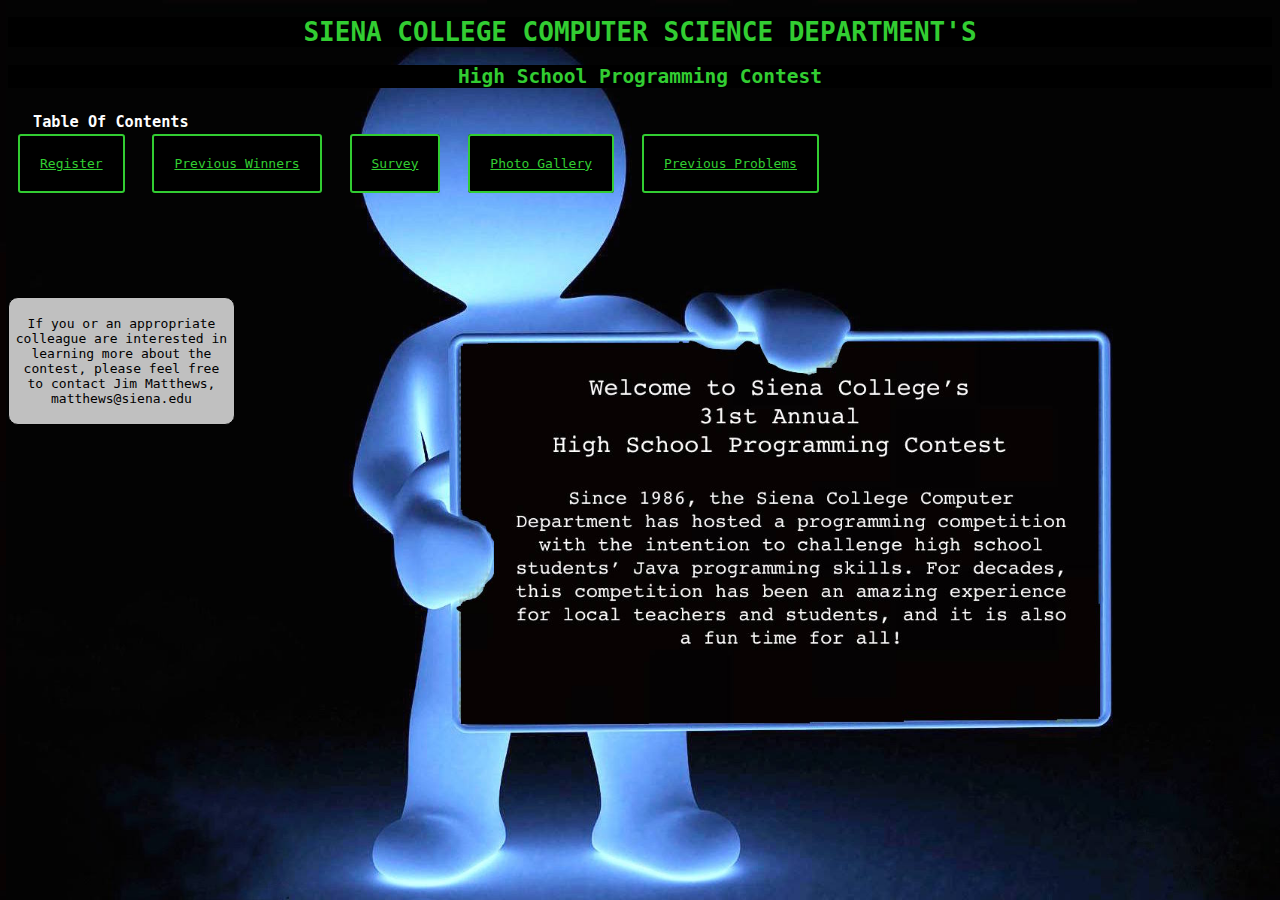
<file: index.html>
<!DOCTYPE html>
<html>
<head>
	<title>Home Page</title>
	<link rel = "stylesheet" type = "text/css" href = "style.css">
</head>
<body class = "homepage">
	<h1>SIENA COLLEGE COMPUTER SCIENCE DEPARTMENT'S</h1>
<h2>High School Programming Contest</h2>
	<h3 class = "white">Table Of Contents</h3>
	
	<nav>
		<a href = "registration.html">Register</a>
		<a href = "pastwinners.html">Previous Winners</a>
		<a href = "survey.html">Survey</a>
		<a href = "photogallery.html">Photo Gallery</a>
		<a href = "pastproblems.html">Previous Problems</a>
</nav>
<div id = "infobox">
		<p>If you or an appropriate colleague are interested in learning more about the contest, please feel free to contact Jim Matthews, matthews@siena.edu </p>
	</div>
</body>
</html>
</file>
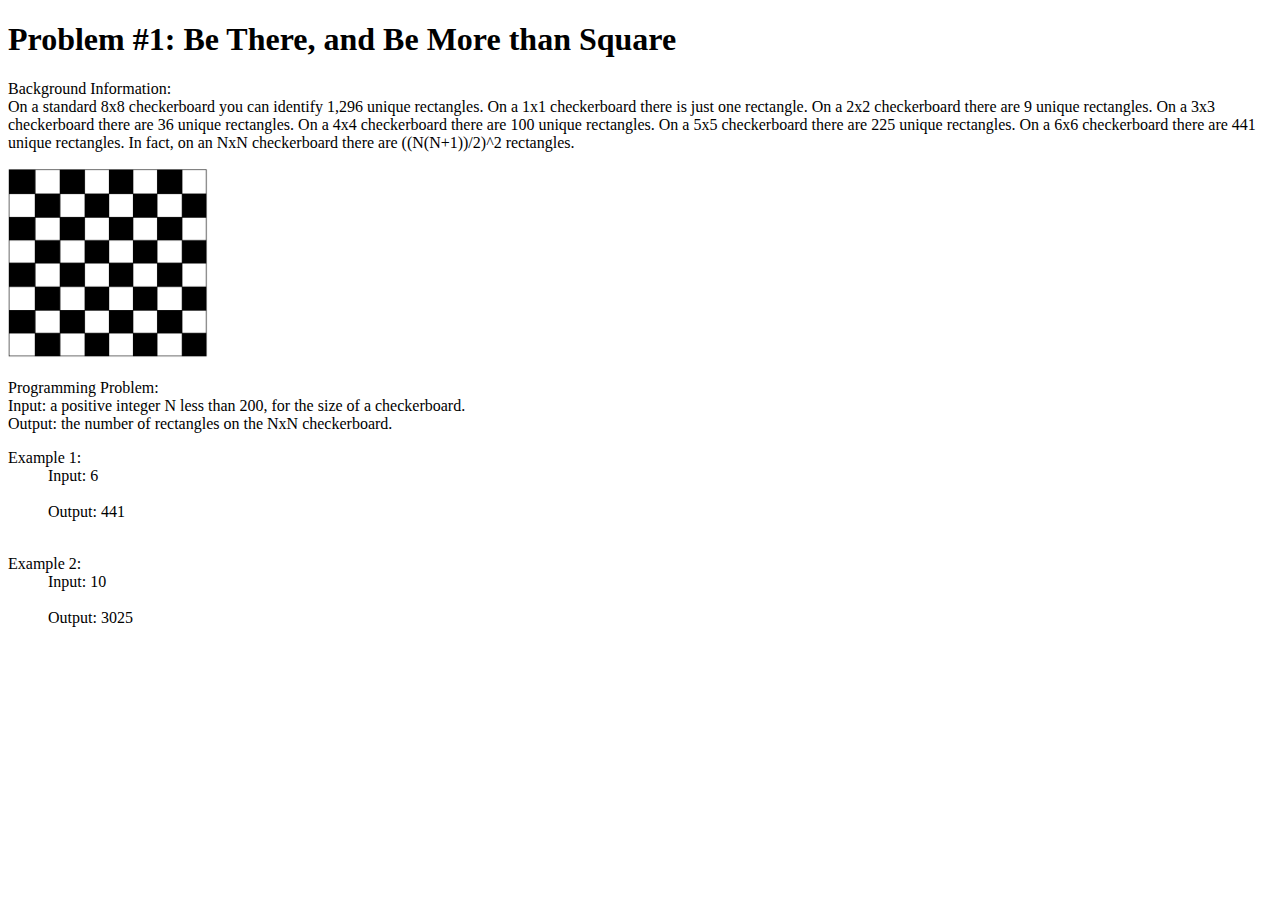
<file: 2015-1.html>
<!DOCTYPE html>
<html>
<head>
	<title>2015 Problem 1</title>
</head>
<body>
<h1>Problem #1: Be There, and Be More than Square</h1>
<p>
	Background Information: <br> On a standard 8x8 checkerboard you can identify 1,296 unique rectangles.
	On a 1x1 checkerboard there is just one rectangle. On a 2x2 checkerboard there are 9 unique rectangles. 
	On a 3x3 checkerboard there are 36 unique rectangles. On a 4x4 checkerboard there are 100 unique rectangles.
	On a 5x5 checkerboard there are 225 unique rectangles. On a 6x6 checkerboard there are 441 unique rectangles. In fact, on an NxN checkerboard there are ((N(N+1))/2)^2 rectangles.
</p>

	<img src="checkerboard.png" alt = "checkerboard"  width = 200 length = 200>
	<p>
Programming Problem:<br>
Input:  a positive integer N less than 200, for the size of a checkerboard.<br>
Output: the number of rectangles on the NxN checkerboard.<br>

<dl>
<dt>Example 1:</dt>	 <dd>Input: 6</dd><br>
<dd>Output: 441</dd><br>
</dl>
<dl>
<dt>Example 2:</dt> <dd>Input: 	10</dd><br>
<dd>Output: 	3025</dd> <br>
</dl>

</p>
</body>
</file>
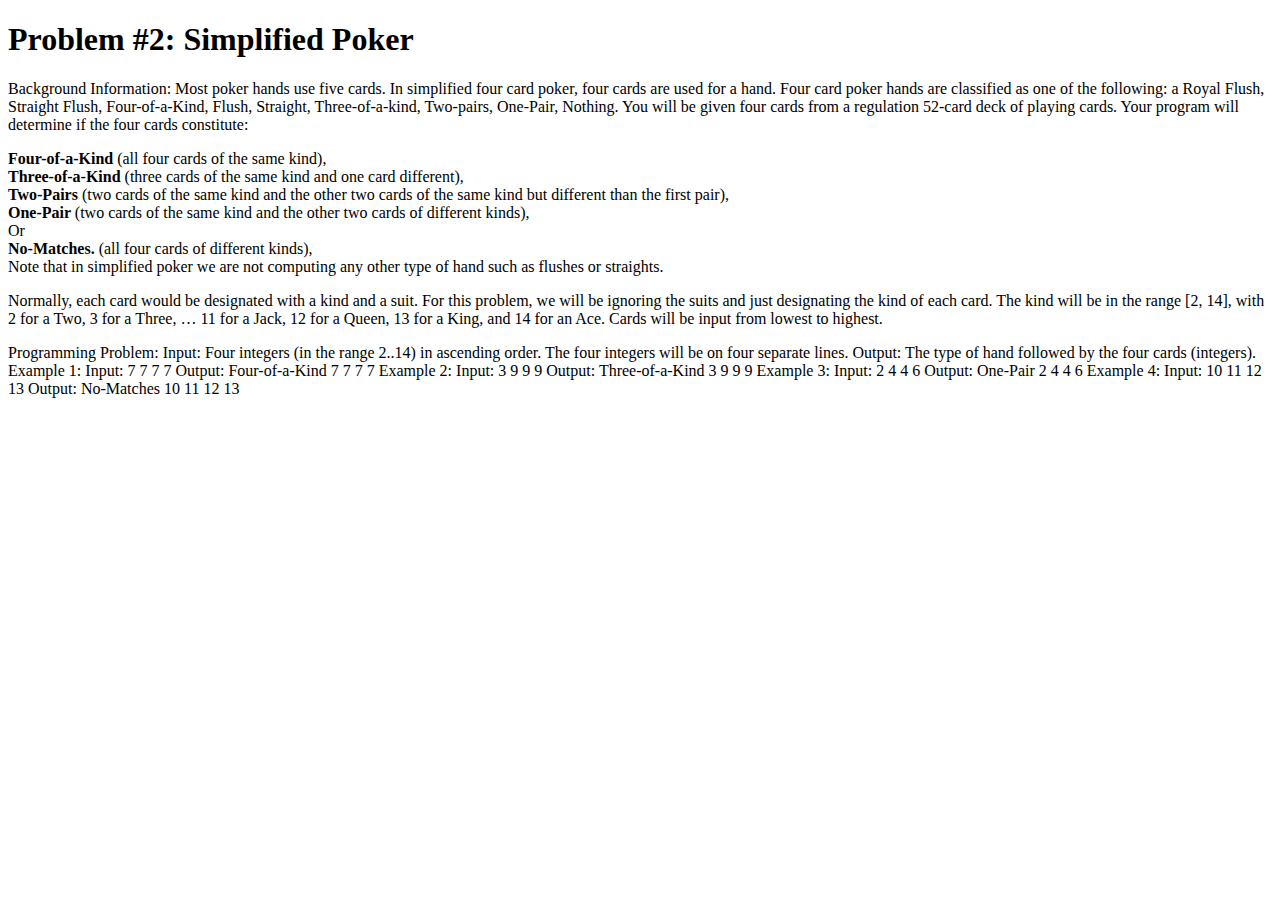
<file: 2015-2.html>
<!DOCTYPE html>
<html>
<head>
	<title>2015 Problem 2</title>
</head>
<body>
<h1>Problem #2: Simplified Poker</h1>
<div>
<p>
Background Information:	Most poker hands use five cards. In simplified four card poker, four cards are used for a hand. Four card poker hands are classified as one of the following: a Royal Flush, Straight Flush, Four-of-a-Kind, Flush, Straight, Three-of-a-kind, Two-pairs, One-Pair, Nothing.  You will be given four cards from a regulation 52-card deck of playing cards. Your program will determine if the four cards constitute:</p>
</div>
<div>
<b>Four-of-a-Kind</b>   (all four cards of the same kind),<br>
<b>Three-of-a-Kind</b>  (three cards of the same kind and one card different),<br>
<b>Two-Pairs </b>          (two cards of the same kind and the other two cards of the same kind 
                               but different than the first pair),<br>
<b>One-Pair </b>             (two cards of the same kind and the other two cards of different kinds),<br>
Or<br>
<b>No-Matches. </b>        (all four cards of different kinds),<br>
Note that in simplified poker we are not computing any other type of hand such as flushes or straights.<br></div>
<div>
<p>
Normally, each card would be designated with a kind and a suit. For this problem, we will be ignoring the suits and just designating the kind of each card. The kind will be in the range  [2, 14], with  2 for a Two, 3 for a Three, … 11 for a Jack, 12 for a Queen, 13 for a King, and 14 for an Ace.
Cards will be input from lowest to highest.
</p>
</div>
<p>
Programming Problem:
	Input:		Four integers (in the range 2..14) in ascending order.
The four integers will be on four separate lines. 
	Output:	The type of hand followed by the four cards (integers).

	Example 1:	Input:	7 7 7 7
		Output:	Four-of-a-Kind   7 7 7 7
	
	Example 2:	Input:	3 9 9 9
		Output:	Three-of-a-Kind   3 9 9 9

Example 3:	Input:	2 4 4 6
	Output:	One-Pair    2 4 4 6

Example 4:	Input:	10 11 12 13
Output:	No-Matches      10 11 12 13

</p>
</file>
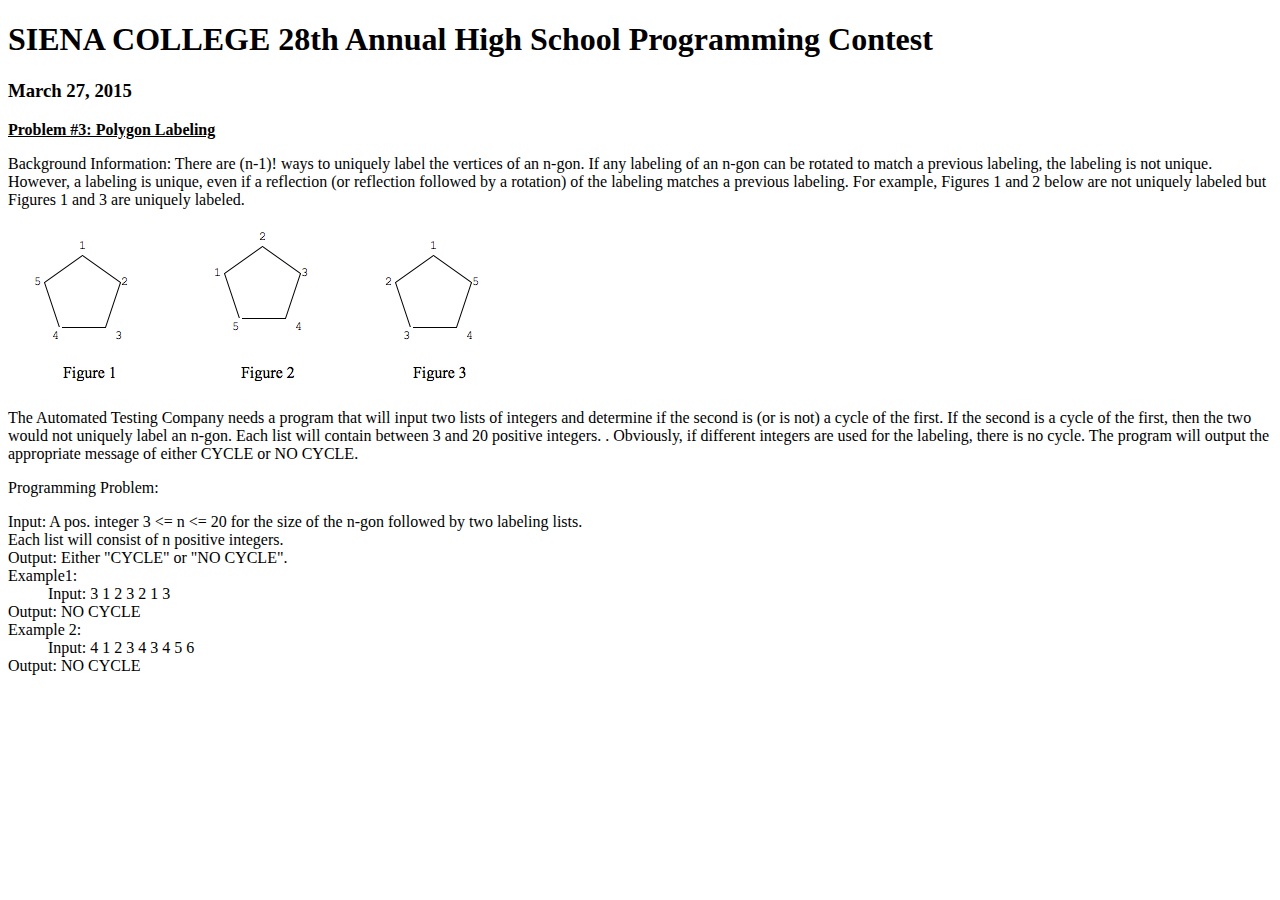
<file: 2015-3.html>
<!DOCTYPE html>
<html>
<body>
<h1>SIENA COLLEGE
28th Annual High School Programming Contest</h1>
<h3>March 27, 2015</h3>
<p><strong><u>Problem #3: Polygon Labeling</u></strong><br>
<div>Background Information:	There are (n-1)! ways to uniquely label the vertices of an n-gon. If  any labeling of an n-gon can be rotated to match a previous labeling, the labeling is not unique.  However, a labeling is unique, even if a reflection (or reflection followed by a rotation) of the labeling matches a previous labeling. For example, Figures 1 and 2 below are not uniquely labeled but Figures 1 and 3 are uniquely labeled. </div></p>
<img src = "prob3.png" alt = "Problem 3 Image">
<p>
The Automated Testing Company needs a program that will input two lists of integers and determine if the second is (or is not)  a cycle of the first. If the second is a cycle of the first, then the two would not uniquely label an n-gon. Each list will contain between 3 and 20 positive integers. . Obviously, if different integers are used for the labeling, there is no cycle. The program will output the appropriate message of either CYCLE or NO CYCLE. 
<div>Programming Problem:</div>
<dl>
	<dt>Input:		A pos. integer 3 <= n <= 20 for the size of the n-gon followed by two labeling lists.<br>
Each list will consist of n positive integers. </dt>
	<dt>Output:	Either "CYCLE" or "NO CYCLE".</dt>


	<dt>Example1: </dt>	
	<dd>Input: 3 
				1					
				2				
				3			
				2	
				1	
				3
	</dd>
	<dt>Output:    NO CYCLE				</dt>			
	<dt>Example 2:</dt>	
	<dd>Input:	4 1 2 3 4 3 4 5 6						
			</dd>
		<dt>Output:  NO CYCLE</dt>
									

</div>



</body>
</html>
</file>
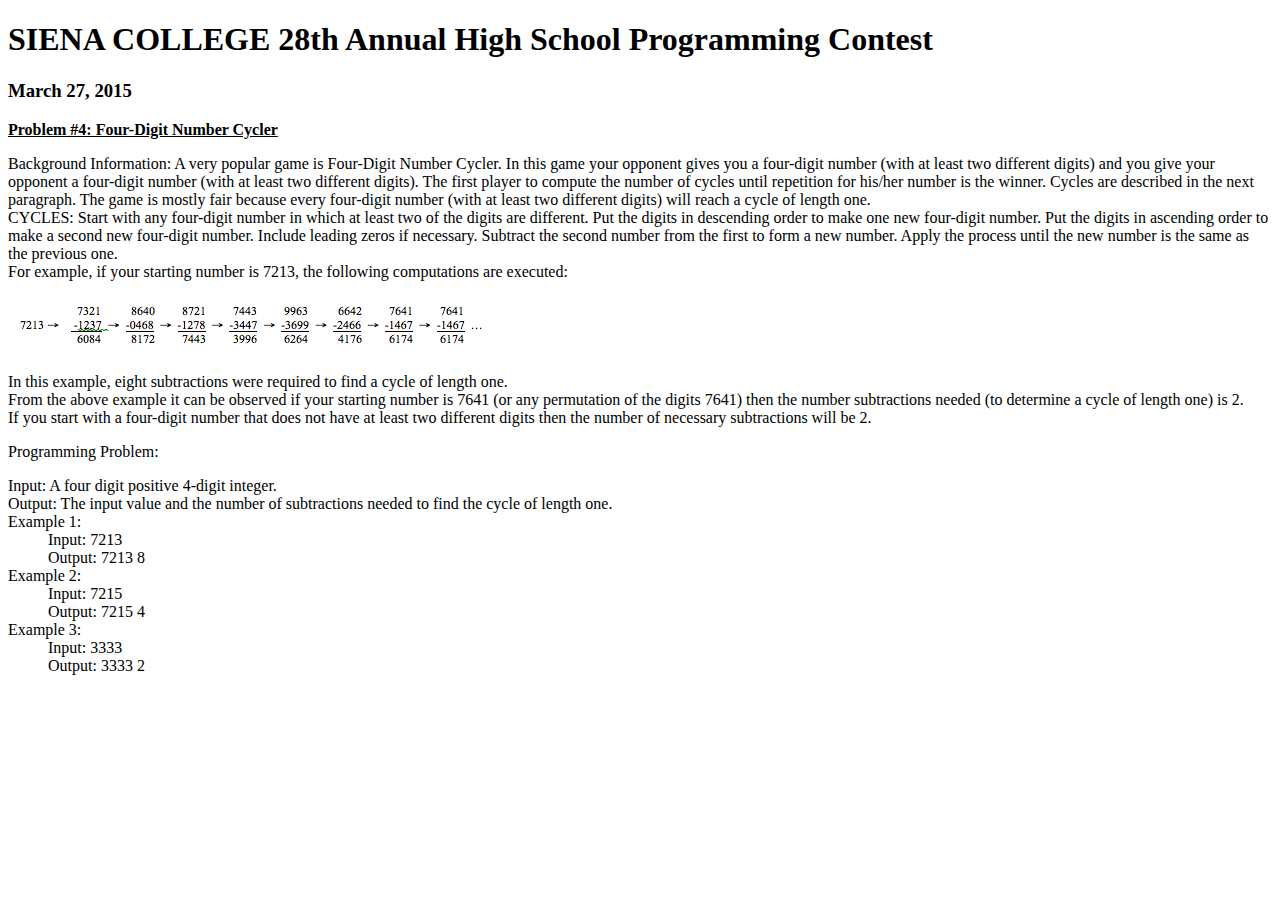
<file: 2015-4.html>
<!DOCTYPE html>
<html>
<body>
<h1>SIENA COLLEGE
28th Annual High School Programming Contest</h1>
<h3>March 27, 2015</h3>
<p><strong><u>Problem #4: Four-Digit Number Cycler</u></strong><br>
<div>Background Information: A very popular game is Four-Digit Number Cycler. In this game your opponent gives you a four-digit number (with at least two different digits) and you give your opponent a four-digit number (with at least two different digits). The first player to compute the number of cycles until repetition for his/her number is the winner. Cycles are described in the next paragraph. The game is mostly fair because every four-digit number (with at least two different digits) will reach a cycle of length one. </div>
<div>CYCLES: Start with any four-digit number in which at least two of the digits are different. Put the digits in descending order to make one new four-digit number. Put the digits in ascending order to make a second new four-digit number. Include leading zeros if necessary. Subtract the second number from the first to form a new number. Apply the process until the new number is the same as the previous one.</div>
<div>For example, if your starting number is 7213, the following computations are executed:</div></p>
<img src = "prob4.png" alt = "Problem 4 Image">
<p>
In this example, eight subtractions were required to find a cycle of length one.<br>
From the above example it can be observed if your starting number is 7641 (or any permutation of the digits 7641) then the number subtractions needed (to determine a cycle of length one) is 2.<br>
If you start with a four-digit number that does not have at least two different digits then the number of necessary subtractions will be 2. 
 
<div>Programming Problem:</p>
	
<dl>
<dt>Input:    A four digit positive 4-digit integer.</dt>
<dt>Output:  The input value and  the number of subtractions needed to find the cycle of length one. </dt>
<dt>Example 1:</dt> <dd>Input: 		7213</dd>
<dd> Output: 	7213	8</dd>
<dt>Example 2:</dt> <dd>Input: 		7215</dd>
<dd> Output: 	7215	4</dd>
<dt>Example 3:</dt> <dd>Input: 		3333</dd>
<dd> Output: 	3333	2</dd>
</dl>
</body>
</html>
</file>
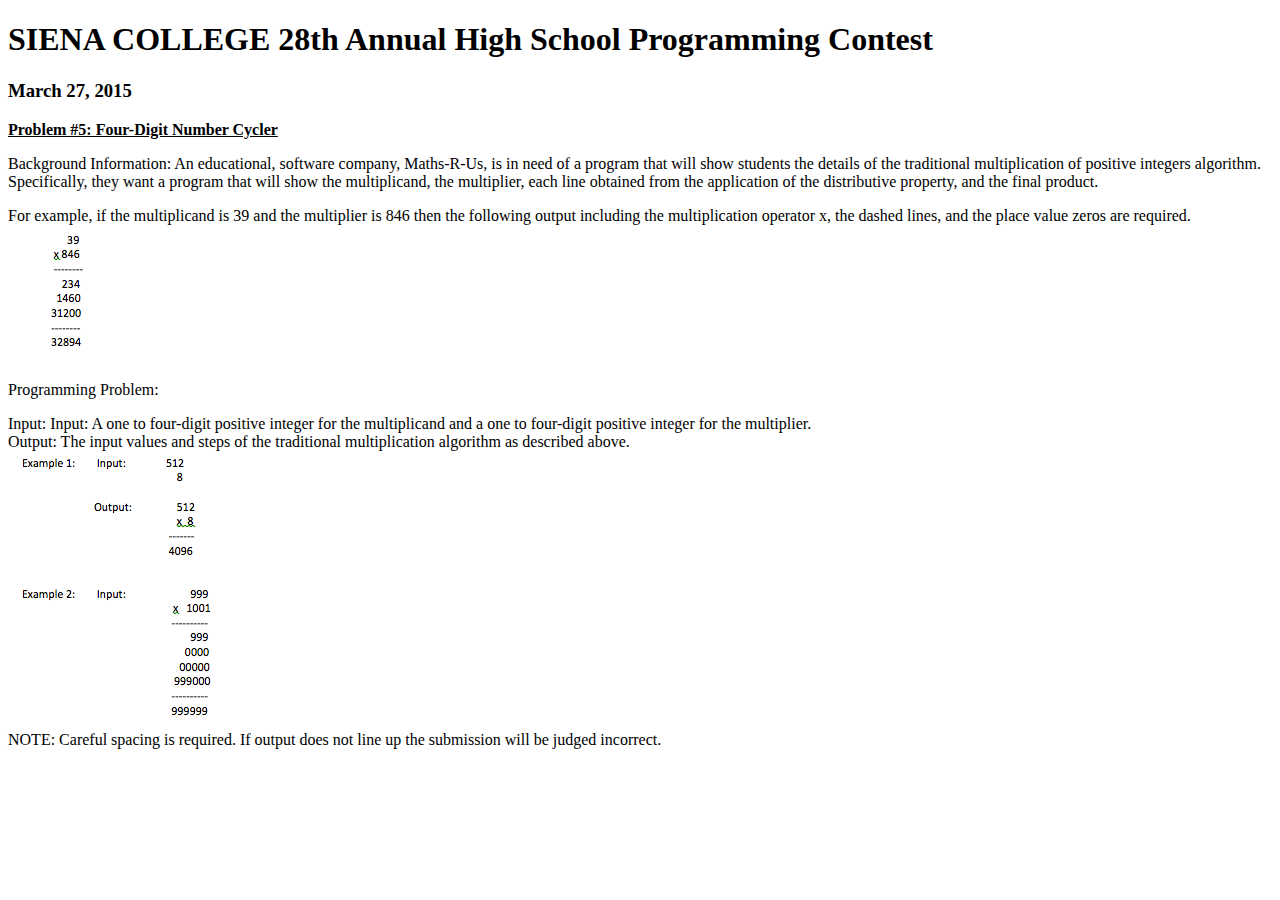
<file: 2015-5.html>
<!DOCTYPE html>
<html>
<body>
<h1>SIENA COLLEGE
28th Annual High School Programming Contest</h1>
<h3>March 27, 2015</h3>
<p><strong><u>Problem #5: Four-Digit Number Cycler</u></strong><br>
<div>Background Information: 	An educational, software company, Maths-R-Us, is in need of a program that will show students the details of the traditional multiplication of positive integers algorithm. Specifically, they want a program that will show the multiplicand, the multiplier, each line obtained from the application of the distributive property, and the final product.  </div></p>
<div>For example, if the multiplicand is 39 and the multiplier is 846 then the following output including the multiplication operator x, the dashed lines, and the place value zeros are required.</div>
<img src = "prob5a.png" alt = "Problem 5 Image A">
<p>
<div>Programming Problem:</div>
<dl>
	<dt>Input:		Input:    A one to four-digit positive integer for the multiplicand and
     	  a one to four-digit positive integer for the multiplier.
</dt>
	<dt>Output:	The input values and steps of the traditional multiplication algorithm as described above.</dt>
<img src = "prob5b.png" alt = "Problem 5 Image B">
	<dt>NOTE: Careful spacing is required. If output does not line up the submission will be judged incorrect.</dt>
</dl>


</body>
</html>
</file>
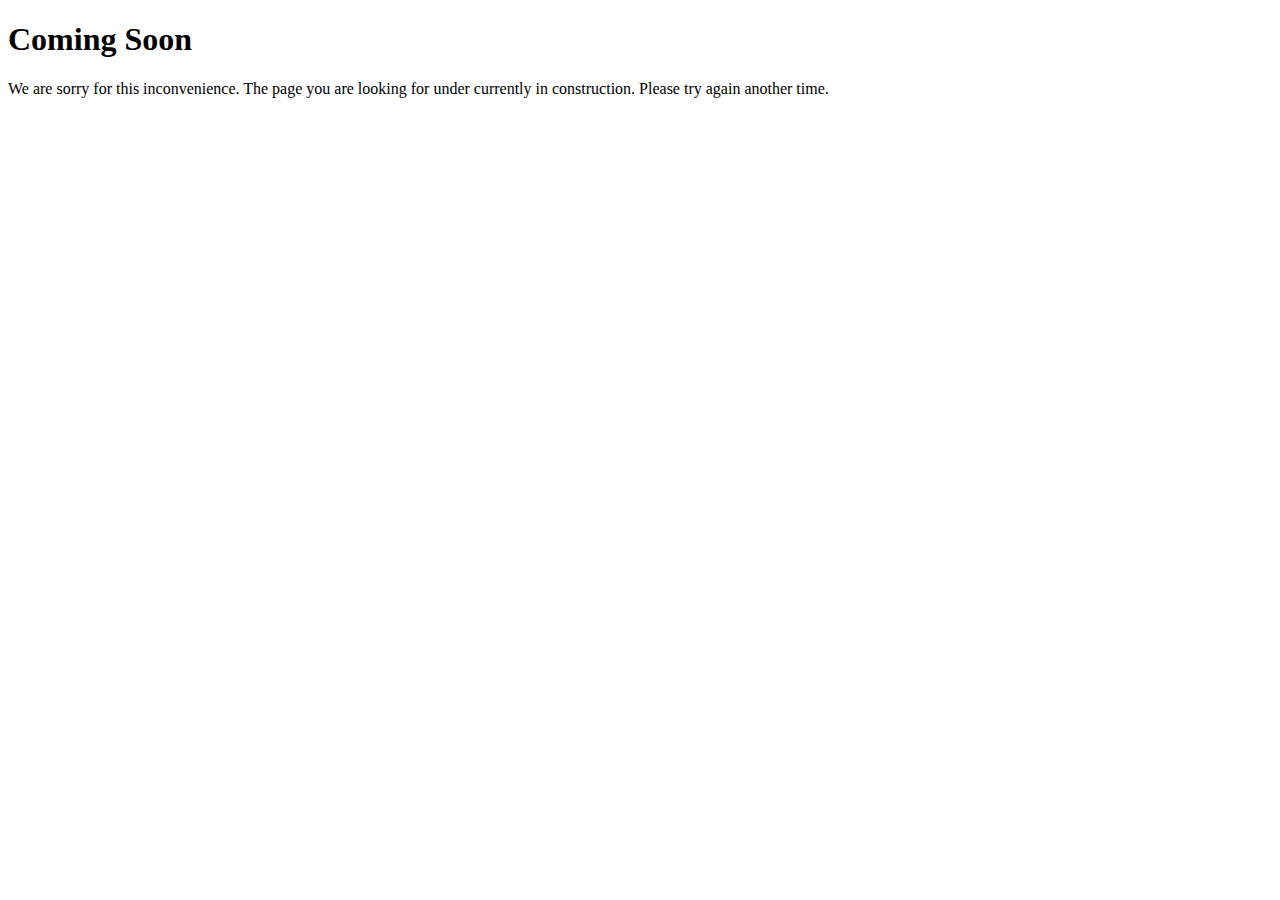
<file: comingsoon.html>
<!DOCTYPE html>
<html>
<head>
	<title>Coming Soon</title>
</head>
<body>
	<h1>Coming Soon</h1>
	<p>We are sorry for this inconvenience. The page you are looking for under currently in construction. Please try again another time.</p>
</body>
</html>
</file>
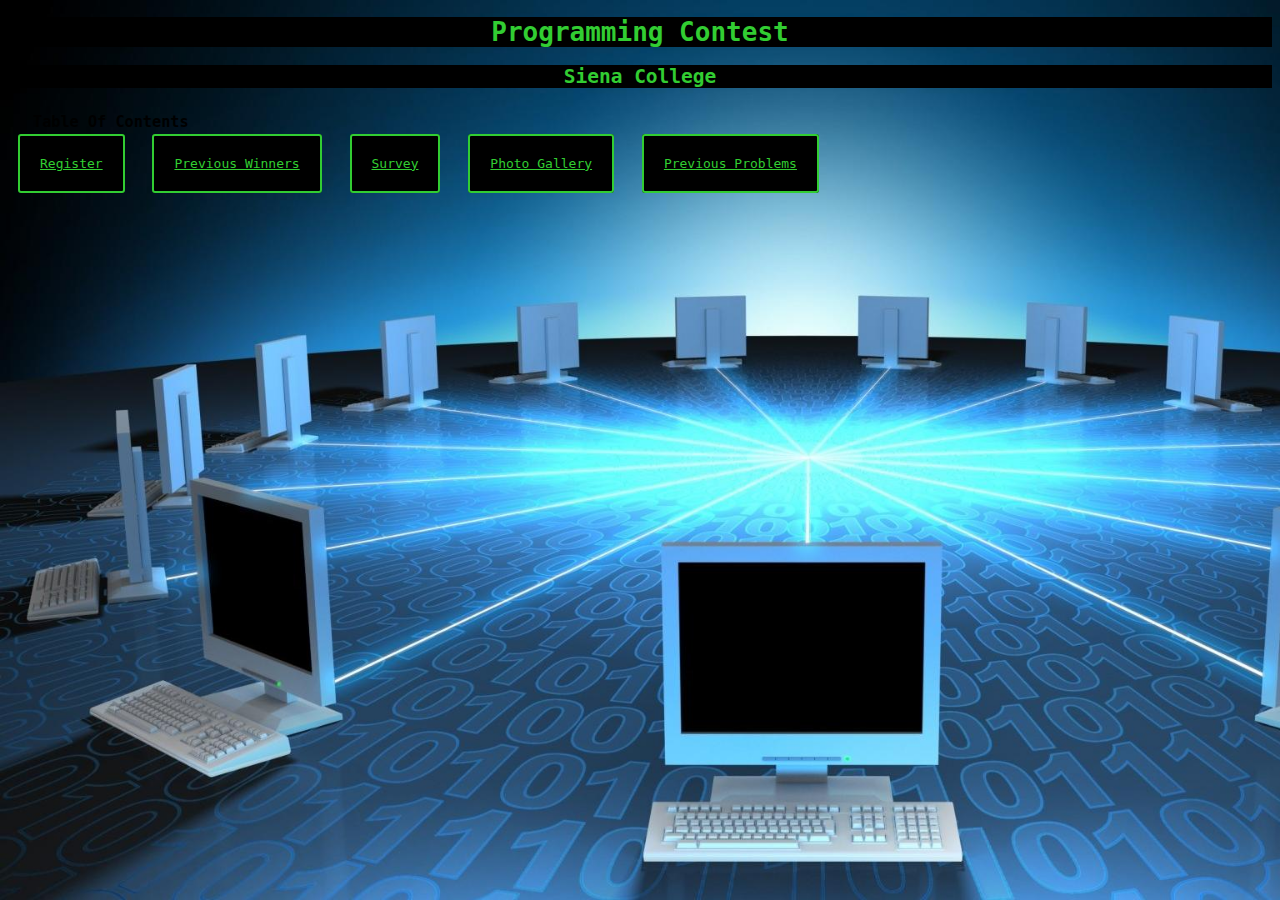
<file: home.html>
<!DOCTYPE html>
<html>
<head>
	<link rel = "stylesheet" type = "text/css" href = "style.css">
</head>
<body>
	<h1>Programming Contest</h1>
	<h2>Siena College</h2>
	<h3>Table Of Contents</h3>
	<nav>
		<a href = "registration.html">Register</a>
		<a href = "pastwinners.html">Previous Winners</a>
		<a href = "survey.html">Survey</a>
		<a href = "photogallery.html">Photo Gallery</a>
		<a href = "pastproblems.html">Previous Problems</a>
</nav>
</body>
</html>
</file>
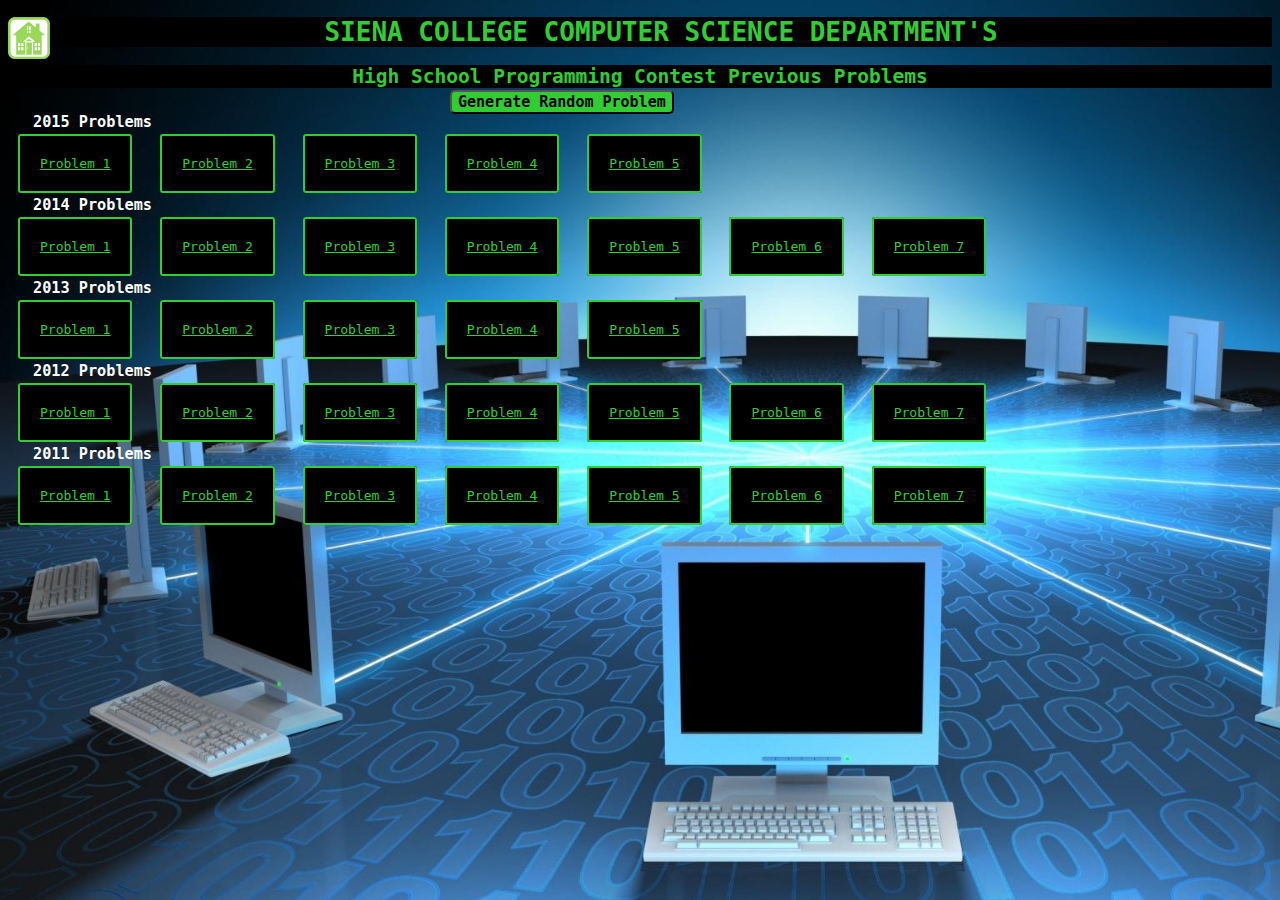
<file: pastproblems.html>
<!DOCTYPE html>
<html>
<head>
	<title>Problems</title>
	<link rel = "stylesheet" type = "text/css" href = "style.css">
	<script type="text/javascript">


</script>
</head>
<body>
	<a class = "home" href = "index.html">
		<img src="home2.png" alt = "home" align = "left" height = "42" width = "42">
	</a>
	<button id = "randombutton" type = "button">Generate Random Problem</button>
<h1>SIENA COLLEGE COMPUTER SCIENCE DEPARTMENT'S</h1>
<h2>High School Programming Contest Previous Problems</h2>

<nav>
<h3 class = "white">2015 Problems</h3>
	<a href = "2015-1.html">Problem 1</a>
	<a href = "2015-2.html">Problem 2</a>
	<a href = "2015-3.html">Problem 3</a>
	<a href = "2015-4.html">Problem 4</a>
	<a href = "2015-5.html">Problem 5</a>


<h3 class = "white">2014 Problems</h3>
	<a href = "comingsoon.html">Problem 1</a>
	<a href = "comingsoon.html">Problem 2</a>
	<a href = "comingsoon.html">Problem 3</a>
	<a href = "comingsoon.html">Problem 4</a>
	<a href = "comingsoon.html">Problem 5</a>
	<a href = "comingsoon.html">Problem 6</a>
	<a href = "comingsoon.html">Problem 7</a>

<h3 class = "white">2013 Problems</h3>
	<a href = "comingsoon.html">Problem 1</a>
	<a href = "comingsoon.html">Problem 2</a>
	<a href = "comingsoon.html">Problem 3</a>
	<a href = "comingsoon.html">Problem 4</a>
	<a href = "comingsoon.html">Problem 5</a>

<h3 class = "white">2012 Problems</h3>
	<a href = "comingsoon.html">Problem 1</a>
	<a href = "comingsoon.html">Problem 2</a>
	<a href = "comingsoon.html">Problem 3</a>
	<a href = "comingsoon.html">Problem 4</a>
	<a href = "comingsoon.html">Problem 5</a>
	<a href = "comingsoon.html">Problem 6</a>
	<a href = "comingsoon.html">Problem 7</a>

<h3 class = "white">2011 Problems</h3>
	<a href = "comingsoon.html">Problem 1</a>
	<a href = "comingsoon.html">Problem 2</a>
	<a href = "comingsoon.html">Problem 3</a>
	<a href = "comingsoon.html">Problem 4</a>
	<a href = "comingsoon.html">Problem 5</a>
	<a href = "comingsoon.html">Problem 6</a>
	<a href = "comingsoon.html">Problem 7</a>
</nav>

<script type="text/javascript" src = "random.js">
	
</script>
</body>
</html>
</file>
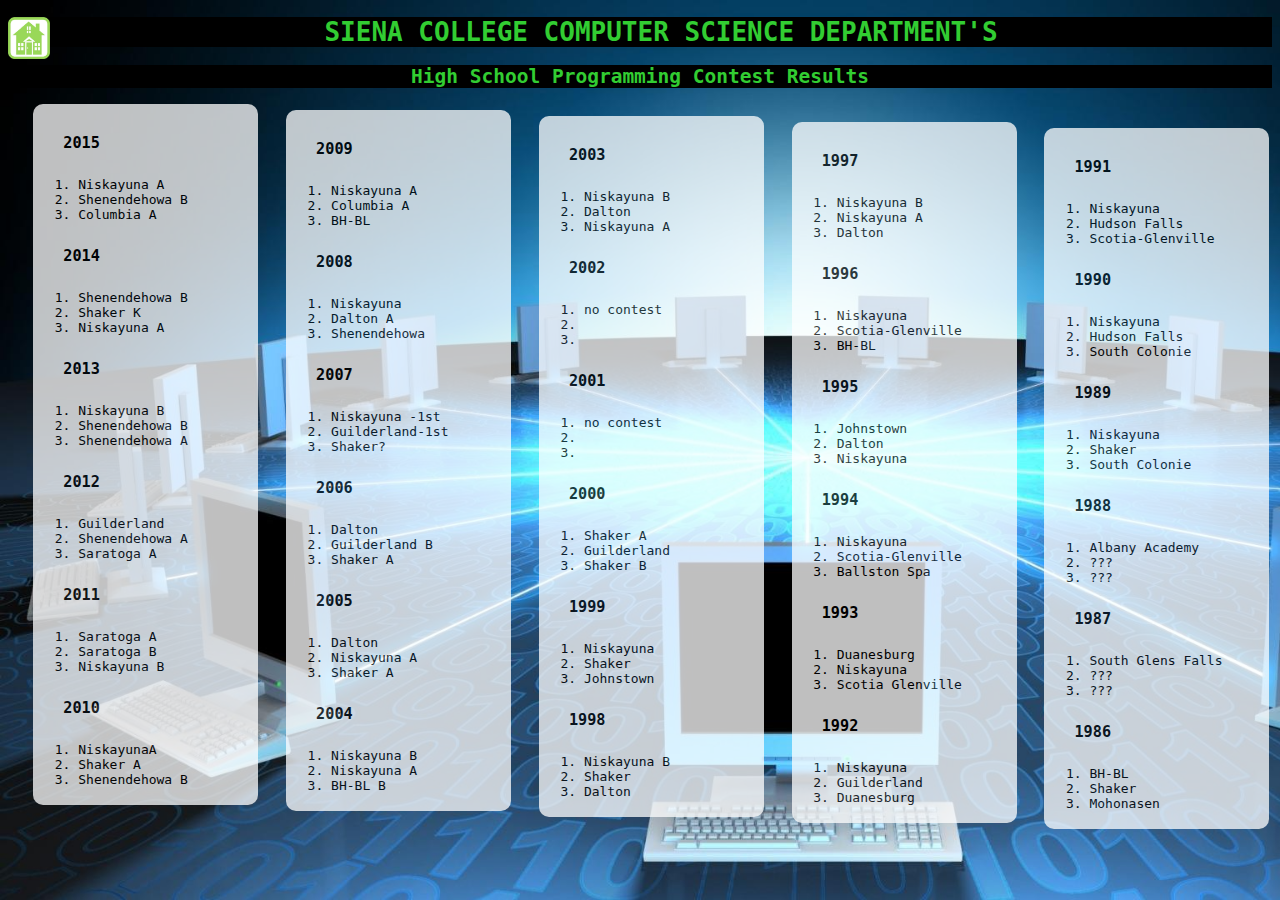
<file: pastwinners.html>
<!DOCTYPE html>
<html>
<head>
	<title>Winners</title>
	<link rel = "stylesheet" type = "text/css" href = "style.css">
</head>
<body >
	<a class = "home" href = "index.html" alt = "homepage">
		<img src="home2.png" alt = "home" align = "left" height = "42" width = "42">
	</a>
<h1>SIENA COLLEGE COMPUTER SCIENCE DEPARTMENT'S</h1>
<h2>High School Programming Contest Results</h2>
<div class = "column1">
<h3>2015</h3>
<ol>
<li>Niskayuna A</li>
<li>Shenendehowa B</li>
<li>Columbia A</li>
</ol>
<h3>2014</h3>
<ol>
<li>Shenendehowa B</li>
<li>Shaker K</li>
<li>Niskayuna A</li>
</ol>
<h3>2013</h3>
<ol>
<li>Niskayuna B</li>
<li>Shenendehowa B</li>
<li>Shenendehowa A</li>
</ol>
<h3>2012</h3>
<ol>
<li>Guilderland</li>
<li>Shenendehowa A</li>
<li>Saratoga A</li>
</ol>
<h3>2011</h3>
<ol>
<li>Saratoga A</li>
<li>Saratoga B</li>
<li>Niskayuna B</li>
</ol>
<h3>2010</h3>
<ol>
<li>NiskayunaA</li>
<li>Shaker A</li>
<li>Shenendehowa B</li>
</ol>
</div>
<div class = "column2">
<h3>2009</h3>
<ol>
<li>Niskayuna A</li>
<li>Columbia A</li>
<li>BH-BL</li>
</ol>
<h3>2008</h3>
<ol>
<li>Niskayuna</li>
<li>Dalton A</li>
<li>Shenendehowa</li>
</ol>
<h3>2007</h3>
<ol>
<li>Niskayuna -1st</li>
<li>Guilderland-1st</li>
<li>Shaker?</li>
</ol>
<h3>2006</h3>
<ol>
<li>Dalton</li>
<li>Guilderland B</li>
<li>Shaker A</li>
</ol>
<h3>2005</h3>
<ol>
<li>Dalton</li>
<li>Niskayuna A</li>
<li>Shaker A</li>
</ol>
<h3>2004</h3>
<ol>
<li>Niskayuna B</li>
<li>Niskayuna A</li>
<li>BH-BL B</li>
</ol>
</div>
<div class = "column3">
<h3>2003</h3>
<ol>
<li>Niskayuna B</li>
<li>Dalton</li>
<li>Niskayuna A</li>
</ol>
<h3>2002</h3>
<ol>
<li>no contest</li>
<li ></li>
<li ></li>
</ol>
<h3>2001</h3>
<ol>
<li >no contest</li>
<li ></li>
<li ></li>
</ol>
<h3>2000</h3>
<ol>
<li>Shaker A</li>
<li>Guilderland</li>
<li>Shaker B</li>
</ol>
<h3>1999</h3>
<ol>
<li>Niskayuna</li>
<li>Shaker</li>
<li>Johnstown</li>
</ol>
<h3>1998</h3>
<ol>
<li>Niskayuna B</li>
<li>Shaker</li>
<li>Dalton</li>
</ol>
</div>
<div class = "column4">
<h3>1997</h3>
<ol>
<li>Niskayuna B</li>
<li>Niskayuna A</li>
<li>Dalton</li>
</ol>
<h3>1996</h3>
<ol>
<li>Niskayuna</li>
<li>Scotia-Glenville</li>
<li>BH-BL</li>
</ol>
<h3>1995</h3>
<ol>
<li>Johnstown</li>
<li>Dalton</li>
<li>Niskayuna</li>
</ol>
<h3>1994</h3>
<ol>
<li>Niskayuna</li>
<li>Scotia-Glenville</li>
<li>Ballston Spa</li>
</ol>
<h3>1993</h3>
<ol>
<li>Duanesburg</li>
<li>Niskayuna</li>
<li>Scotia Glenville</li>
</ol>
<h3>1992</h3>
<ol>
<li>Niskayuna</li>
<li>Guilderland</li>
<li>Duanesburg</li>
</ol>
</div>
<div class = "column5">
<h3>1991</h3>
<ol>
<li>Niskayuna</li>
<li>Hudson Falls</li>
<li>Scotia-Glenville</li>
</ol>
<h3>1990</h3>
<ol>
<li>Niskayuna</li>
<li>Hudson Falls</li>
<li>South Colonie</li>
</ol>
<h3>1989</h3>
<ol>
<li>Niskayuna</li>
<li>Shaker</li>
<li>South Colonie</li>
</ol>
<h3>1988</h3>
<ol>
<li>Albany Academy</li>
<li>???</li>
<li>???</li>
</ol>
<h3>1987</h3>
<ol>
<li>South Glens Falls</li>
<li>???</li>
<li>???</li>
</ol>
</ol>
<h3>1986</h3>
<ol>
<li>BH-BL</li>
<li>Shaker</li>
<li>Mohonasen</li>
</ol>
</div>
</body>
</html>
</file>
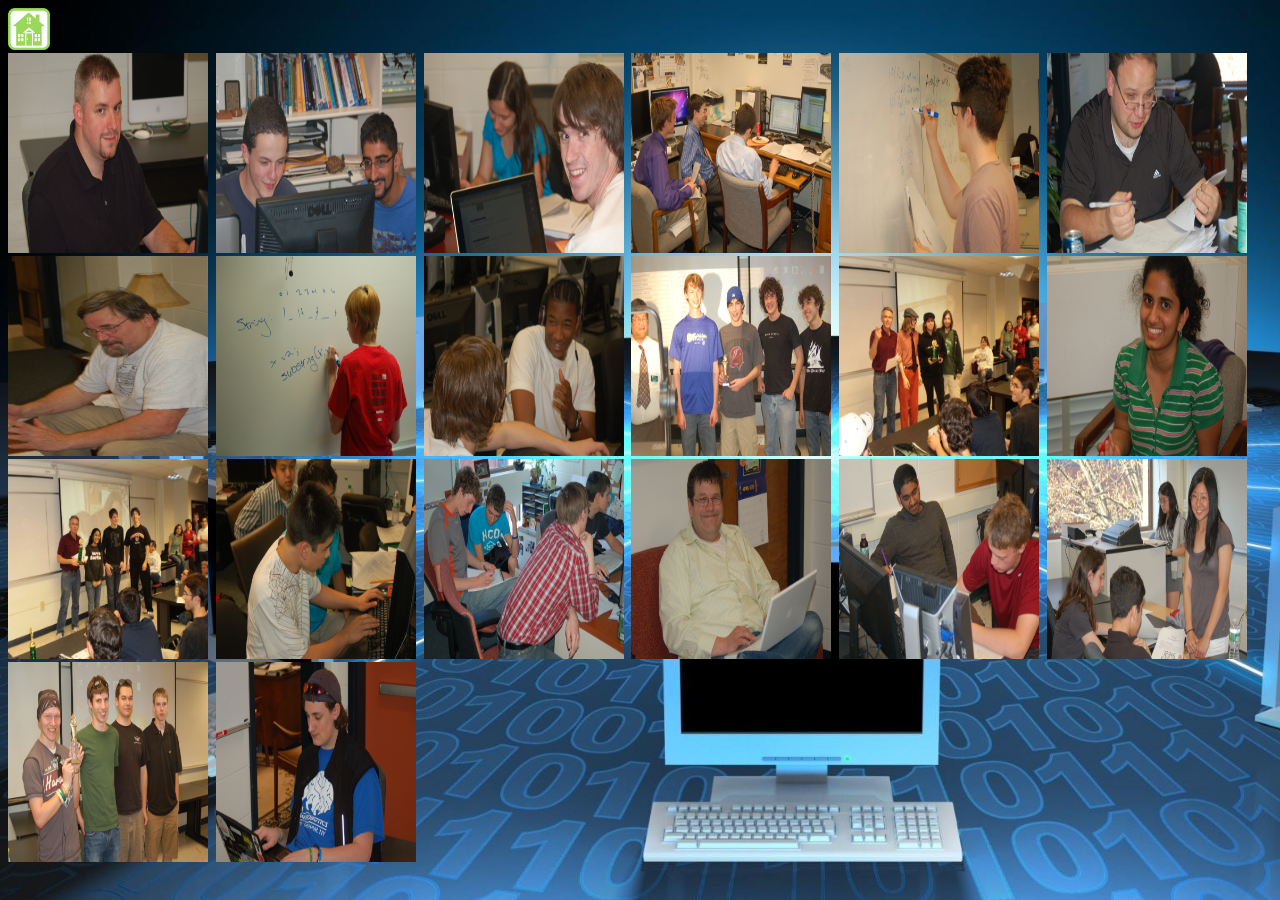
<file: photogallery.html>
<!DOCTYPE html>
<html>
<head>
	<link rel = "stylesheet" type = "text/css" href = "style.css">
</head>
<body>
<a class = "home" href = "index.html" alt = "homepage">
		<img src="home2.png" alt = "home" align = "left" height = "42" width = "42">
	</a><br><br><br>
<img src = "DSC_0327.JPG" alt = "Photo 1a" width="200" height="200">
<img src = "DSC_0333.JPG" alt = "Photo 1b" width="200" height="200">
<img src = "DSC_0342.JPG" alt = "Photo 1c" width="200" height="200">
<img src = "DSC_0345.JPG" alt = "Photo 1d" width="200" height="200">
<img src = "DSC_0348.JPG" alt = "Photo 2a" width="200" height="200">
<img src = "DSC_0353.JPG" alt = "Photo 2b" width="200" height="200">
<img src = "DSC_0356.JPG" alt = "Photo 2c" width="200" height="200">
<img src = "DSC_0357.JPG" alt = "Photo 2d" width="200" height="200">
<img src = "DSC_0363.JPG" alt = "Photo 3a" width="200" height="200">
<img src = "DSC_0371.JPG" alt = "Photo 3b" width="200" height="200">
<img src = "DSC_0000.jpg" alt = "Photo 3c" width="200" height="200">
<img src = "DSC_0343.JPG" alt = "Photo 3d" width="200" height="200">
<img src = "DSC_0001.jpg" alt = "Photo 4a" width="200" height="200">
<img src = "DSC_0329.JPG" alt = "Photo 4b" width="200" height="200">
<img src = "DSC_0349.JPG" alt = "Photo 4c" width="200" height="200">
<img src = "DSC_0354.JPG" alt = "Photo 4d" width="200" height="200">
<img src = "DSC_0362.JPG" alt = "Photo 5a" width="200" height="200">
<img src = "DSC_0365.JPG" alt = "Photo 5b" width="200" height="200">
<img src = "DSC_0372.JPG" alt = "Photo 5c" width="200" height="200">
<img src = "DSC_0326.JPG" alt = "Photo 5d" width="200" height="200">
</body>
</file>
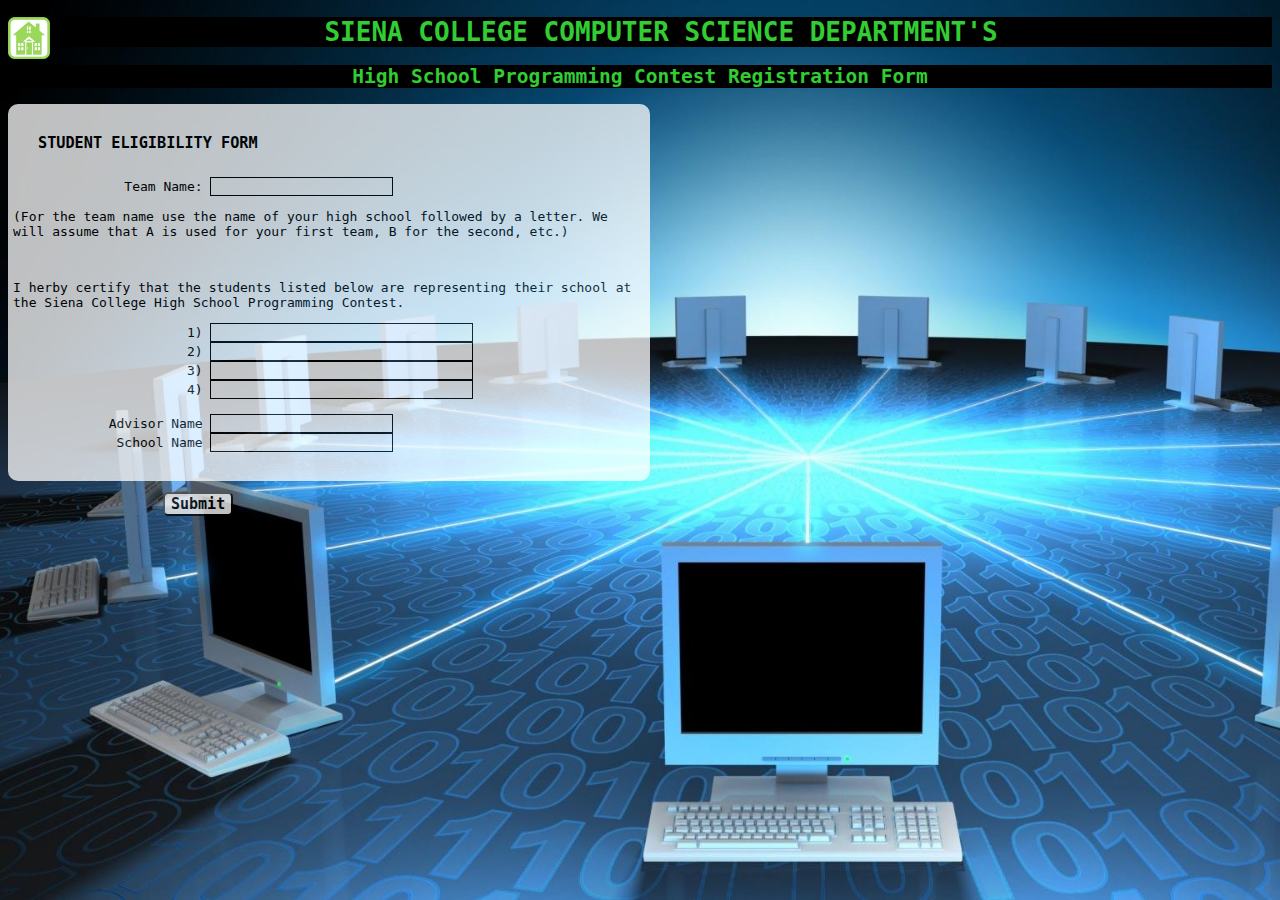
<file: registration.html>
<!DOCTYPE html>
<html>
<head>
<link rel = "stylesheet" type = "text/css" href = "style.css">
</head>
<body>
<a class = "home" href = "index.html" alt = "homepage">
		<img src="home2.png" alt = "home" align = "left" height = "42" width = "42">
	</a>

<h1>SIENA COLLEGE COMPUTER SCIENCE DEPARTMENT'S</h1>
<h2>High School Programming Contest Registration Form</h2>
<div>
<h3 style = "color:black">STUDENT ELIGIBILITY FORM</h3>
	<label for "name">Team Name:</label>
	<input type = "text"></input>
<p>(For the team name use the name of your high school followed by a letter. We will assume that A is used for your first team, B for the second, etc.)</p><br></p> I herby certify that the students listed below are representing their school at the Siena College High School Programming Contest.</p>

	<label for "name">1)</label>
	<input type = "text" size = "30"></input><br class = "space">
		<label for "name">2)</label>
	<input type = "text" size = "30"></input><br class = "space">
		<label for "name">3)</label>
	<input type = "text" size = "30"></input><br class = "space">
		<label for "name">4)</label>
	<input type = "text" size = "30"></input><br class = "space">

	<br>
		<label for "name">Advisor Name</label>
	<input type = "text"></input><br class = "space">
		<label for "name">School Name</label>
	<input type = "text"></input><br>
	<button class = "submit" type = "button">Submit</button>
</div>
</body>
</html>
</file>
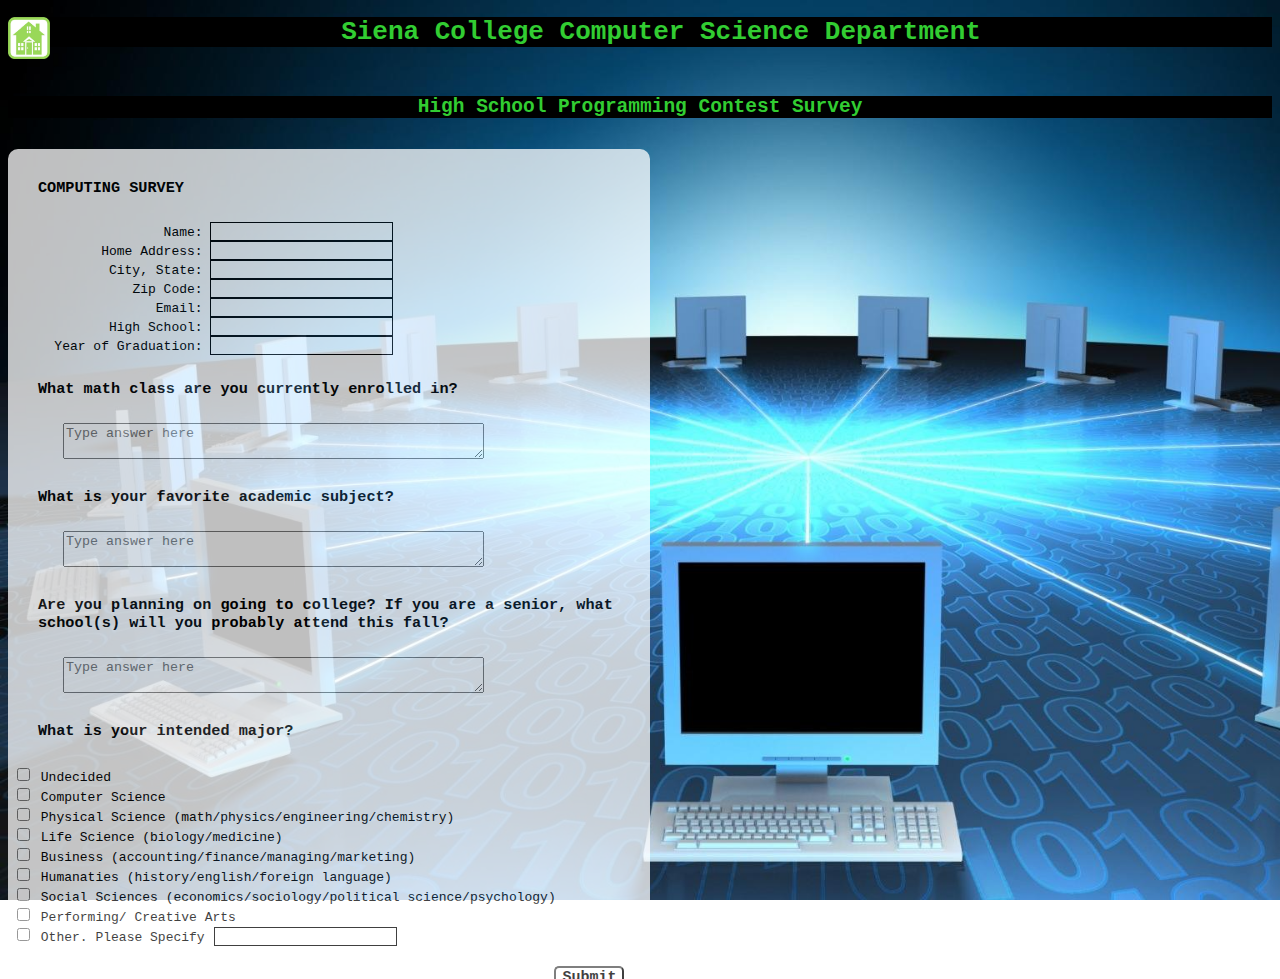
<file: survey.html>
<!DOCTYPE html>
<html>
<head>
<link rel = "stylesheet" type = "text/css" href = "style.css">
</head>

<body>
	<a class = "home" href = "index.html" alt = "homepage">
		<img src="home2.png" alt = "home" align = "left" height = "42" width = "42">
	</a>
<h1>Siena College Computer Science Department</h1><br> 
<h2>High School Programming Contest Survey</h2><br>

<div>
<h3 style = "color:black">COMPUTING SURVEY</h3>

<label for "name">Name:</label>
	<input type = "text"></input><br  class = "space">
<label for "name">Home Address:</label>
	<input type = "text"></input><br  class = "space">
<label for "name">City, State:</label>
	<input type = "text"></input><br class = "space">
<label for "name">Zip Code:</label>
	<input type = "text"></input><br class = "space">
<label for "name">Email:</label>
	<input type = "text"></input><br class = "space">
<label for "name">High School:</label>
	<input type = "text"></input><br class = "space">
<label for "name">Year of Graduation:</label>
	<input type = "text"></input><br class = "space">

<h3 style = "color:black">What math class are you currently enrolled in?</h3>
<textarea placeholder = "Type answer here" rows ="2" cols="50"></textarea>
<h3 style = "color:black">What is your favorite academic subject?</h3>
<textarea placeholder = "Type answer here" rows ="2" cols="50"></textarea>
<h3 style = "color:black">Are you planning on going to college? If you are a senior, what school(s) will you probably attend this fall?</h3>
<textarea placeholder = "Type answer here" rows ="2" cols="50"></textarea>


<h3 style = "color:black">What is your intended major?</h3>
<input type = "checkbox"></input>
  <label class = "lefta" for "undecided">Undecided</label><br>
<input type = "checkbox"></input>
	<label class = "lefta" for "compsci">Computer Science</label><br>
<input type = "checkbox"></input>
  <label class = "lefta" for "physsci">Physical Science (math/physics/engineering/chemistry)</label><br>
<input type = "checkbox"></input>
  <label class = "lefta" for "lifesci">Life Science (biology/medicine)</label><br>
<input type = "checkbox"></input>
	<label class = "lefta" for "busin">Business (accounting/finance/managing/marketing)</label><br>
<input type = "checkbox"></input>
<label class = "lefta" for "human">Humanaties (history/english/foreign language)</label><br>
	<input type = "checkbox"></input>
	<label class = "lefta" for "socsci">Social Sciences (economics/sociology/political science/psychology)</label><br>
	<input type = "checkbox"></input>
	<label class = "lefta" for "arts">Performing/ Creative Arts</label><br>
	<input type = "checkbox"></input>
	<label class = "leftb" for "other1">Other. Please Specify</label>
	<input type = "text"></input>
	<button class = "submit" type = "button">Submit</button>

</div>
</body>
</html>
</file>
<file: style.css>
body{
	background-image: url("backgrounda.jpg");
	
	background-attachment: fixed;
	background-size: cover;
	color: limegreen;
	font-family: monospace;
}
.homepage{
	background-image: url("backgroundb.jpg");
	
	background-attachment: fixed;
	background-size: cover;
	color: limegreen;
	font-family: monospace;
}

div#infobox{
	padding: 5px;
	background-color: white;
	border-radius: 10px;
	width: 17%;
	color: black;
	margin-top: 10%;
	text-align: center;
	border: solid 1px black;
}
h1{
	text-align: center;
	background-color: black;
	color: limegreen;
}
h2{
	text-align: center;
	background-color: black;
	color: limegreen;
}
.white{
	color: white;
}
h3{
	margin: 25px;
	background-size: 5px 10px;
	color: black;
}
a.home{
	border:0;
	width: 42px;
	height: 42px;
	padding: 0px;
	margin: 0px;
}

a{
	border: 2px solid;
	width: 120px;
	height: 50px;
	text-align: center;
	border-radius: 3px;
	background-color: black;
	color: limegreen;
	padding: 20px;
	margin: 10px;
	font-family: monospace;
	
}


div{
	padding: 5px;
	background-color: white;
	border-radius: 10px;
	width: 50%;
	color: black;
	opacity: 0.75;

}

.space{
	line-height: 20px;
}
.column1{
	opacity: 0.75;
	width: 17%;
	margin-left: 2%;
}
.column2{
margin-left: 22%;
margin-top: -695px;
opacity: 0.75;
width: 17%;
}
.column3{
margin-left: 42%;
margin-top: -695px;
width: 17%;
opacity: 0.75;
}
.column4{
margin-left: 62%;
margin-top: -695px;
width: 17%;
opacity: 0.75;
}
.column5{
	margin-left: 82%;
	margin-top: -695px;
	width: 17%;
	opacity: 0.75;
}
textarea{
	margin-left: 50px;
}
.lefta{
	width: 550px;
	display: inline-block;
	text-align: left;
}
.leftb{
	width: 165px;
	display: inline-block;
	text-align: left;
}
label{
	width: 30%;
	display: inline-block;
	text-align: right;
}
input{
	border: 1px solid black;
}
.submit{
	background-color: white;
	position: relative;
	top: 40px;
	left: 150px;
}
nav a:hover{
	color: white;
	background-color: black;
}
button{
	position: fixed;

	top: 90px;
	left: 450px;
	text-align: center;
	background-color: limegreen;
	border-radius: 5px;
	font-family: monospace;
	font-weight: bold;
	font-size: 15px;
}
</file>
